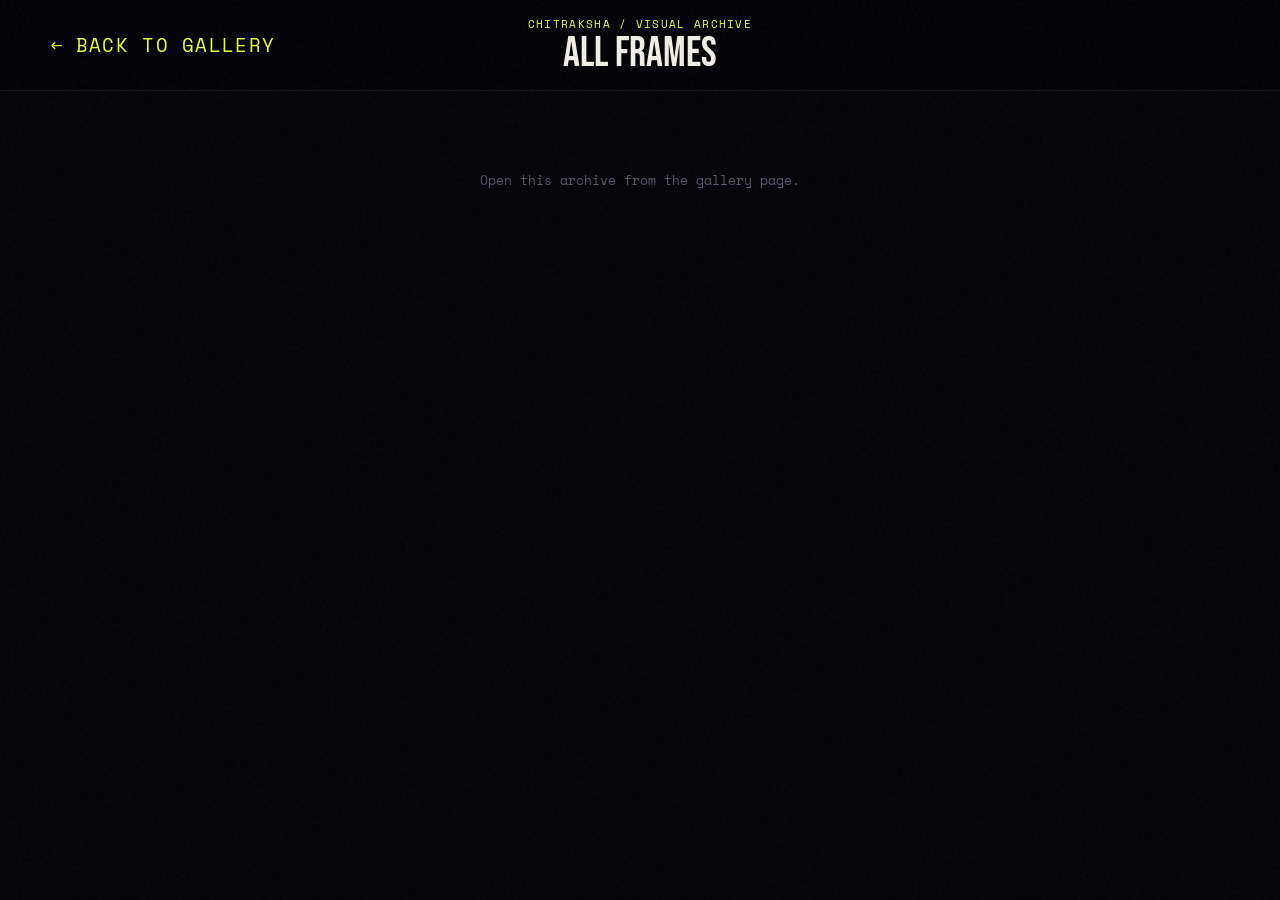
<file: gallery.html>
<!DOCTYPE html>
<html lang="en">

<head>
    <meta charset="UTF-8">
    <meta name="viewport" content="width=device-width, initial-scale=1.0">
    <meta name="theme-color" content="#040408">
    <title>Photo Archive — Chitraksha</title>
    <link
        href="https://fonts.googleapis.com/css2?family=Bebas+Neue&family=Syne:wght@400;600;700;800&family=Space+Mono:wght@400;700&display=swap"
        rel="stylesheet">
    <link rel="stylesheet" href="style.css">
</head>

<body class="all-photos-page">
    <header class="all-photos-header">
        <a class="all-photos-back" href="index.html#gallery">
            <span aria-hidden="true">←</span>
            <span>Back to gallery</span>
        </a>
        <div class="all-photos-heading">
            <div class="all-photos-eyebrow">Chitraksha / Visual Archive</div>
            <h1>ALL FRAMES</h1>
        </div>
        <div class="all-photos-count" id="allPhotosCount" aria-live="polite"></div>
    </header>
    <main class="all-photos-main">
        <div class="all-photos-grid" id="allPhotosGrid"></div>
    </main>
    <script src="gallery-page.js"></script>
</body>

</html>
</file>
<file: style.css>
/* =============================================
   CHITRAKSHA — College Media Club
   style.css
   ============================================= */

/* ── CSS Variables ── */
:root {
    --bg: #040408;
    --surface: #0d0d14;
    --surface2: #12121c;
    --accent: #e8ff47;
    --accent2: #ff3c6e;
    --accent3: #00d4ff;
    --text: #f0eee6;
    --muted: #5a5870;
    --border: rgba(255, 255, 255, 0.06);
}

/* ── Reset ── */
*,
*::before,
*::after {
    margin: 0;
    padding: 0;
    box-sizing: border-box;
}

html {
    scroll-behavior: smooth;
}

body {
    background: var(--bg);
    color: var(--text);
    font-family: 'Syne', sans-serif;
    overflow-x: hidden;
    cursor: none;
}

/* ─────────────────────────────────────────────
   PRELOADER
───────────────────────────────────────────── */
#preloader {
    position: fixed;
    top: 0;
    left: 0;
    width: 100%;
    height: 100%;
    background: var(--bg);
    z-index: 10000;
    display: flex;
    justify-content: center;
    align-items: center;
    transition: opacity 0.8s cubic-bezier(0.77, 0, 0.175, 1), visibility 0.8s;
}

#preloader.loaded {
    opacity: 0;
    visibility: hidden;
    pointer-events: none;
}

.preloader-inner {
    display: flex;
    flex-direction: column;
    align-items: center;
    gap: 0;
    position: relative;
    top: 10px;
}

.logo-container {
    position: relative;
    width: 120px;
    height: 120px;
    display: flex;
    justify-content: center;
    align-items: center;
}

.preloader-logo {
    width: 100%;
    height: 100%;
    object-fit: contain;
    position: absolute;
    filter: drop-shadow(0 0 15px rgba(232, 255, 71, 0.5));
}

.glitch-copy {
    opacity: 0.5;
    mix-blend-mode: screen;
}

.glitch-copy-1 {
    transform: translateX(-3px);
    filter: drop-shadow(0 0 10px rgba(255, 60, 110, 0.8));
    animation: glitch-anim-1 2.5s infinite linear alternate-reverse;
}

.glitch-copy-2 {
    transform: translateX(3px);
    filter: drop-shadow(0 0 10px rgba(0, 212, 255, 0.8));
    animation: glitch-anim-2 3s infinite linear alternate-reverse;
}

@keyframes glitch-anim-1 {
    0% {
        clip-path: inset(20% 0 80% 0);
        transform: translate(-3px, 2px);
    }

    10% {
        clip-path: inset(50% 0 10% 0);
        transform: translate(2px, -1px);
    }

    20% {
        clip-path: inset(10% 0 60% 0);
        transform: translate(-2px, 3px);
    }

    30% {
        clip-path: inset(80% 0 5% 0);
        transform: translate(3px, -2px);
    }

    40% {
        clip-path: inset(30% 0 40% 0);
        transform: translate(-1px, 1px);
    }

    50% {
        clip-path: inset(70% 0 20% 0);
        transform: translate(2px, 2px);
    }

    60% {
        clip-path: inset(5% 0 80% 0);
        transform: translate(-3px, -1px);
    }

    70% {
        clip-path: inset(40% 0 30% 0);
        transform: translate(1px, -3px);
    }

    80% {
        clip-path: inset(90% 0 5% 0);
        transform: translate(-2px, 2px);
    }

    90% {
        clip-path: inset(15% 0 70% 0);
        transform: translate(3px, 1px);
    }

    100% {
        clip-path: inset(60% 0 10% 0);
        transform: translate(-1px, -2px);
    }
}

@keyframes glitch-anim-2 {
    0% {
        clip-path: inset(10% 0 60% 0);
        transform: translate(2px, -3px);
    }

    10% {
        clip-path: inset(80% 0 5% 0);
        transform: translate(-2px, 1px);
    }

    20% {
        clip-path: inset(30% 0 40% 0);
        transform: translate(1px, -2px);
    }

    30% {
        clip-path: inset(70% 0 20% 0);
        transform: translate(-3px, 3px);
    }

    40% {
        clip-path: inset(5% 0 80% 0);
        transform: translate(2px, 1px);
    }

    50% {
        clip-path: inset(40% 0 30% 0);
        transform: translate(-1px, -2px);
    }

    60% {
        clip-path: inset(90% 0 5% 0);
        transform: translate(3px, 2px);
    }

    70% {
        clip-path: inset(15% 0 70% 0);
        transform: translate(-2px, -1px);
    }

    80% {
        clip-path: inset(60% 0 10% 0);
        transform: translate(1px, 3px);
    }

    90% {
        clip-path: inset(20% 0 80% 0);
        transform: translate(-3px, -2px);
    }

    100% {
        clip-path: inset(50% 0 10% 0);
        transform: translate(2px, 1px);
    }
}

.loader-circ {
    position: absolute;
    width: 200px;
    height: 200px;
    top: 32%;
    left: 50%;
    transform: translate(-50%, -50%);
    pointer-events: none;
}

.loader-circle {
    fill: none;
    stroke-width: 1.5;
    stroke-linecap: square;
}

.loader-circle-bg {
    stroke: rgba(255, 255, 255, 0.05);
}

.loader-circle-fg {
    stroke: var(--accent);
    stroke-dasharray: 283;
    stroke-dashoffset: 283;
    transition: stroke-dashoffset 0.1s linear;
    transform-origin: 50% 50%;
}

.loading-text {
    display: flex;
    flex-direction: column;
    align-items: center;
    gap: 0.5rem;
    font-family: 'Space Mono', monospace;
    font-size: 0.80rem;
    letter-spacing: 0.5em;
    color: var(--accent);
    text-transform: uppercase;
    margin-top: 4rem;
}

.glitch-text {
    position: relative;
    display: inline-block;
}

.glitch-text::before,
.glitch-text::after {
    content: attr(data-text);
    position: absolute;
    top: 0;
    left: 0;
    width: 100%;
    height: 100%;
    background: var(--bg);
    overflow: hidden;
}

.glitch-text::before {
    left: 2px;
    text-shadow: -1px 0 var(--accent2);
    clip-path: inset(45% 0 20% 0);
    animation: noise-anim 2s infinite linear alternate-reverse;
}

.glitch-text::after {
    left: -2px;
    text-shadow: -1px 0 var(--accent3);
    clip-path: inset(65% 0 10% 0);
    animation: noise-anim-2 3s infinite linear alternate-reverse;
}

@keyframes noise-anim {
    0% {
        clip-path: inset(10% 0 81% 0);
    }

    20% {
        clip-path: inset(90% 0 2% 0);
    }

    40% {
        clip-path: inset(45% 0 35% 0);
    }

    60% {
        clip-path: inset(60% 0 15% 0);
    }

    80% {
        clip-path: inset(20% 0 70% 0);
    }

    100% {
        clip-path: inset(80% 0 5% 0);
    }
}

@keyframes noise-anim-2 {
    0% {
        clip-path: inset(50% 0 30% 0);
    }

    20% {
        clip-path: inset(15% 0 75% 0);
    }

    40% {
        clip-path: inset(80% 0 5% 0);
    }

    60% {
        clip-path: inset(30% 0 50% 0);
    }

    80% {
        clip-path: inset(5% 0 90% 0);
    }

    100% {
        clip-path: inset(65% 0 15% 0);
    }
}

.loading-progress {
    color: var(--text);
    font-size: 1.2rem;
    font-family: 'Bebas Neue', sans-serif;
    letter-spacing: 0.1em;
    position: relative;
    z-index: 2;
}

/* ─────────────────────────────────────────────
   CUSTOM CURSOR
───────────────────────────────────────────── */
#cursor-dot {
    position: fixed;
    top: 0;
    left: 0;
    z-index: 9999;
    width: 8px;
    height: 8px;
    border-radius: 50%;
    background: var(--accent);
    pointer-events: none;
    transform: translate(-50%, -50%);
    transition: transform 0.08s ease, background 0.2s;
    mix-blend-mode: difference;
}

#cursor-ring {
    position: fixed;
    top: 0;
    left: 0;
    z-index: 9998;
    width: 36px;
    height: 36px;
    border-radius: 50%;
    border: 1.5px solid var(--accent);
    pointer-events: none;
    transform: translate(-50%, -50%);
    transition: transform 0.18s ease, width 0.25s, height 0.25s, border-color 0.2s;
    mix-blend-mode: difference;
}

body:has(a:hover) #cursor-ring,
body:has(button:hover) #cursor-ring,
body:has(.card:hover) #cursor-ring {
    width: 64px;
    height: 64px;
    border-color: var(--accent2);
}

/* ─────────────────────────────────────────────
   NOISE OVERLAY
───────────────────────────────────────────── */
body::before {
    content: '';
    position: fixed;
    inset: 0;
    z-index: 9990;
    background-image: url("data:image/svg+xml,%3Csvg viewBox='0 0 256 256' xmlns='http://www.w3.org/2000/svg'%3E%3Cfilter id='noise'%3E%3CfeTurbulence type='fractalNoise' baseFrequency='0.9' numOctaves='4' stitchTiles='stitch'/%3E%3C/filter%3E%3Crect width='100%25' height='100%25' filter='url(%23noise)' opacity='1'/%3E%3C/svg%3E");
    opacity: 0.03;
    pointer-events: none;
}

/* ─────────────────────────────────────────────
   PROGRESS BAR
───────────────────────────────────────────── */
.progress-bar {
    position: fixed;
    top: 0;
    left: 0;
    z-index: 9999;
    height: 2px;
    width: 100%;
    background: linear-gradient(90deg, var(--accent), var(--accent3));
    transform-origin: left;
    transform: scaleX(0);
    transition: transform 0.1s;
}

/* ─────────────────────────────────────────────
   NAVIGATION
───────────────────────────────────────────── */
nav {
    position: fixed;
    top: 0;
    left: 0;
    right: 0;
    z-index: 1000;
    display: flex;
    align-items: center;
    justify-content: space-between;
    padding: 1.4rem 3rem;
    backdrop-filter: blur(20px);
    border-bottom: 1px solid var(--border);
    background: rgba(4, 4, 8, 0.7);
}

.nav-brand {
    display: flex;
    align-items: center;
    gap: 1rem;
    text-decoration: none;
}

.nav-logo {
    font-family: 'Bebas Neue', sans-serif;
    font-size: 2rem;
    letter-spacing: 0.12em;
    background: linear-gradient(90deg, var(--accent), var(--accent3));
    -webkit-background-clip: text;
    background-clip: text;
    -webkit-text-fill-color: transparent;
    text-decoration: none;
}

.nav-links {
    display: flex;
    gap: 2.2rem;
    list-style: none;
}

.nav-links a {
    font-family: 'Space Mono', monospace;
    font-size: 0.72rem;
    letter-spacing: 0.15em;
    text-transform: uppercase;
    color: var(--muted);
    text-decoration: none;
    transition: color 0.2s;
    position: relative;
}

.nav-links a::after {
    content: '';
    position: absolute;
    bottom: -4px;
    left: 0;
    right: 0;
    height: 1px;
    background: var(--accent);
    transform: scaleX(0);
    transition: transform 0.25s;
}

.nav-links a:hover {
    color: var(--text);
}

.nav-links a:hover::after {
    transform: scaleX(1);
}

/* ─────────────────────────────────────────────
   HERO SECTION
───────────────────────────────────────────── */
#hero {
    position: relative;
    min-height: 100vh;
    display: flex;
    flex-direction: column;
    justify-content: center;
    padding: 8rem 3rem 4rem;
    overflow: hidden;
}

.hero-grid-bg {
    position: absolute;
    width: 200vw;
    height: 200vh;
    top: -50vh;
    left: -50vw;
    z-index: 0;
    pointer-events: none;
    background-image:
        linear-gradient(rgba(232, 255, 71, 0.08) 1px, transparent 1px),
        linear-gradient(90deg, rgba(232, 255, 71, 0.08) 1px, transparent 1px);
    background-size: 80px 80px;
    transform: perspective(1000px) rotateX(60deg) translateY(0);
    animation: grid-move 5s linear infinite;
    mask-image: radial-gradient(circle at center, black 10%, transparent 60%);
    -webkit-mask-image: radial-gradient(circle at center, black 10%, transparent 60%);
}

@keyframes grid-move {
    0% {
        transform: perspective(1000px) rotateX(60deg) translateY(0);
    }

    100% {
        transform: perspective(1000px) rotateX(60deg) translateY(80px);
    }
}

.hero-vignette {
    position: absolute;
    inset: 0;
    z-index: 0;
    pointer-events: none;
    background: radial-gradient(circle at center, transparent 30%, #040408 95%);
}

.hero-glow {
    position: absolute;
    top: -10%;
    left: 5%;
    z-index: 0;
    width: 800px;
    height: 800px;
    border-radius: 50%;
    background: radial-gradient(circle, rgba(255, 60, 110, 0.15) 0%, transparent 60%);
    filter: blur(80px);
    pointer-events: none;
    animation: drift 15s ease-in-out infinite alternate;
}

.hero-glow2 {
    position: absolute;
    bottom: -15%;
    right: 0%;
    z-index: 0;
    width: 900px;
    height: 900px;
    border-radius: 50%;
    background: radial-gradient(circle, rgba(0, 212, 255, 0.12) 0%, transparent 60%);
    filter: blur(100px);
    pointer-events: none;
    animation: drift-2 18s ease-in-out infinite alternate-reverse;
}

.hero-glow::after {
    content: '';
    position: absolute;
    top: 50%;
    left: 50%;
    width: 600px;
    height: 600px;
    border-radius: 50%;
    background: radial-gradient(circle, rgba(232, 255, 71, 0.1) 0%, transparent 60%);
    filter: blur(60px);
    transform: translate(-50%, -50%);
    animation: pulse 8s ease-in-out infinite;
}

@keyframes drift {
    0% {
        transform: translate(0, 0) scale(1);
    }

    100% {
        transform: translate(15vw, 10vh) scale(1.1);
    }
}

@keyframes drift-2 {
    0% {
        transform: translate(0, 0) scale(1);
    }

    100% {
        transform: translate(-10vw, -15vh) scale(1.2);
    }
}

@keyframes pulse {

    0%,
    100% {
        opacity: 0.6;
        transform: translate(-50%, -50%) scale(1);
    }

    50% {
        opacity: 1;
        transform: translate(-50%, -50%) scale(1.2);
    }
}

.hero-eyebrow {
    font-family: 'Space Mono', monospace;
    font-size: 0.72rem;
    letter-spacing: 0.3em;
    text-transform: uppercase;
    color: var(--accent);
    margin-bottom: 1.5rem;
    position: relative;
    z-index: 1;
    display: flex;
    align-items: center;
    gap: 1rem;
}

.hero-eyebrow::before {
    content: '';
    display: inline-block;
    width: 40px;
    height: 1px;
    background: var(--accent);
}

.hero-title {
    font-family: 'Bebas Neue', sans-serif;
    font-size: clamp(5rem, 14vw, 13rem);
    line-height: 0.88;
    letter-spacing: 0.03em;
    position: relative;
    z-index: 1;
}

.hero-title .line1 {
    display: block;
}

.hero-title .line2 {
    display: block;
    -webkit-text-stroke: 1.5px var(--text);
    color: transparent;
    -webkit-background-clip: text;
    background-clip: text;
    -webkit-text-fill-color: transparent;
}

.hero-title .accent-word {
    background: linear-gradient(135deg, var(--accent), var(--accent3));
    -webkit-background-clip: text;
    background-clip: text;
    -webkit-text-fill-color: transparent;
    position: relative;
    display: inline-block;
}

/* ─────────────────────────────────────────────
   HERO GLITCH EFFECT
───────────────────────────────────────────── */
.glitch-hero {
    position: relative;
    display: inline-block;
}

.glitch-hero::before,
.glitch-hero::after {
    content: attr(data-text);
    position: absolute;
    top: 0;
    left: 0;
    width: 100%;
    height: 100%;
    opacity: 0.8;
    pointer-events: none;
}

.glitch-hero::before {
    left: 4px;
    text-shadow: -2px 0 var(--accent2);
    clip-path: inset(45% 0 20% 0);
    animation: hero-noisy 3s infinite linear alternate-reverse;
}

.glitch-hero::after {
    left: -4px;
    text-shadow: 2px 0 var(--accent3);
    clip-path: inset(65% 0 10% 0);
    animation: hero-noisy-2 2.5s infinite linear alternate-reverse;
}

/* Fix for .line2 (stroked text) */
.line2.glitch-hero::before,
.line2.glitch-hero::after {
    -webkit-text-stroke: 1.5px var(--accent2);
    -webkit-text-fill-color: transparent;
    text-shadow: none;
}

.line2.glitch-hero::after {
    -webkit-text-stroke: 1.5px var(--accent3);
}

/* Fix for .accent-word (gradient text) */
.accent-word.glitch-hero::before {
    background: none;
    -webkit-text-fill-color: var(--accent2);
    text-shadow: -4px 0 var(--accent);
    mix-blend-mode: color-dodge;
    left: -2px;
    animation: frame-glitch 2.5s infinite linear alternate-reverse;
}

.accent-word.glitch-hero::after {
    background: none;
    -webkit-text-fill-color: var(--accent3);
    text-shadow: 4px 0 var(--accent2);
    mix-blend-mode: color-dodge;
    left: 2px;
    animation: frame-glitch-2 3s infinite linear alternate-reverse;
}

@keyframes hero-noisy {
    0% {
        clip-path: inset(10% 0 81% 0);
        transform: translate(-2px, 1px);
    }

    20% {
        clip-path: inset(90% 0 2% 0);
        transform: translate(2px, -1px);
    }

    40% {
        clip-path: inset(45% 0 35% 0);
        transform: translate(-2px, 2px);
    }

    60% {
        clip-path: inset(60% 0 15% 0);
        transform: translate(2px, -2px);
    }

    80% {
        clip-path: inset(20% 0 70% 0);
        transform: translate(-1px, 1px);
    }

    100% {
        clip-path: inset(80% 0 5% 0);
        transform: translate(1px, -1px);
    }
}

@keyframes hero-noisy-2 {
    0% {
        clip-path: inset(50% 0 30% 0);
        transform: translate(2px, -1px);
    }

    20% {
        clip-path: inset(15% 0 75% 0);
        transform: translate(-2px, 2px);
    }

    40% {
        clip-path: inset(80% 0 5% 0);
        transform: translate(1px, -2px);
    }

    60% {
        clip-path: inset(30% 0 50% 0);
        transform: translate(-1px, 1px);
    }

    80% {
        clip-path: inset(5% 0 90% 0);
        transform: translate(2px, 1px);
    }

    100% {
        clip-path: inset(65% 0 15% 0);
        transform: translate(-2px, -2px);
    }
}

@keyframes frame-glitch {
    0% {
        clip-path: inset(20% 0 80% 0);
        transform: translate(-4px, 1px) skewX(10deg);
    }

    10% {
        clip-path: inset(50% 0 10% 0);
        transform: translate(4px, -1px) skewX(-10deg);
    }

    20% {
        clip-path: inset(10% 0 60% 0);
        transform: translate(-2px, 3px);
    }

    30% {
        clip-path: inset(80% 0 5% 0);
        transform: translate(3px, -2px);
    }

    40% {
        clip-path: inset(30% 0 40% 0);
        transform: translate(-2px, 1px) skewX(20deg);
    }

    50% {
        clip-path: inset(70% 0 20% 0);
        transform: translate(2px, 2px);
    }

    60% {
        clip-path: inset(5% 0 80% 0);
        transform: translate(-3px, -1px);
    }

    70% {
        clip-path: inset(40% 0 30% 0);
        transform: translate(1px, -3px) skewX(-20deg);
    }

    80% {
        clip-path: inset(90% 0 5% 0);
        transform: translate(-2px, 2px);
    }

    90% {
        clip-path: inset(15% 0 70% 0);
        transform: translate(3px, 1px);
    }

    100% {
        clip-path: inset(60% 0 10% 0);
        transform: translate(-1px, -2px);
    }
}

@keyframes frame-glitch-2 {
    0% {
        clip-path: inset(10% 0 60% 0);
        transform: translate(2px, -3px);
    }

    10% {
        clip-path: inset(80% 0 5% 0);
        transform: translate(-2px, 1px) skewX(15deg);
    }

    20% {
        clip-path: inset(30% 0 40% 0);
        transform: translate(1px, -2px);
    }

    30% {
        clip-path: inset(70% 0 20% 0);
        transform: translate(-3px, 3px);
    }

    40% {
        clip-path: inset(5% 0 80% 0);
        transform: translate(2px, 1px) skewX(-15deg);
    }

    50% {
        clip-path: inset(40% 0 30% 0);
        transform: translate(-1px, -2px);
    }

    60% {
        clip-path: inset(90% 0 5% 0);
        transform: translate(3px, 2px);
    }

    70% {
        clip-path: inset(15% 0 70% 0);
        transform: translate(-2px, -1px);
    }

    80% {
        clip-path: inset(60% 0 10% 0);
        transform: translate(1px, 3px) skewX(10deg);
    }

    90% {
        clip-path: inset(20% 0 80% 0);
        transform: translate(-3px, -2px);
    }

    100% {
        clip-path: inset(50% 0 10% 0);
        transform: translate(2px, 1px);
    }
}

.hero-sub {
    margin-top: 2.5rem;
    max-width: 480px;
    font-size: 1.05rem;
    line-height: 1.7;
    color: var(--muted);
    position: relative;
    z-index: 1;
}

.hero-ctas {
    margin-top: 3rem;
    display: flex;
    gap: 1.2rem;
    flex-wrap: wrap;
    position: relative;
    z-index: 1;
}

.hero-scroll-hint {
    position: absolute;
    bottom: 2.5rem;
    left: 50%;
    transform: translateX(-50%);
    display: flex;
    flex-direction: column;
    align-items: center;
    gap: 0.5rem;
    font-family: 'Space Mono', monospace;
    font-size: 0.6rem;
    letter-spacing: 0.2em;
    text-transform: uppercase;
    color: var(--muted);
    z-index: 1;
}

.scroll-line {
    width: 1px;
    height: 50px;
    background: linear-gradient(to bottom, var(--accent), transparent);
    animation: scrollDown 2s ease-in-out infinite;
}

@keyframes scrollDown {
    0% {
        transform: scaleY(0);
        transform-origin: top;
    }

    50% {
        transform: scaleY(1);
        transform-origin: top;
    }

    51% {
        transform-origin: bottom;
    }

    100% {
        transform: scaleY(0);
        transform-origin: bottom;
    }
}

/* ─────────────────────────────────────────────
   BUTTONS
───────────────────────────────────────────── */
.btn-primary {
    padding: 1rem 2.4rem;
    background: var(--accent);
    color: #040408;
    font-family: 'Space Mono', monospace;
    font-size: 0.78rem;
    letter-spacing: 0.12em;
    text-transform: uppercase;
    border: none;
    cursor: none;
    text-decoration: none;
    font-weight: 700;
    transition: transform 0.2s, box-shadow 0.2s;
    clip-path: polygon(0 0, calc(100% - 12px) 0, 100% 12px, 100% 100%, 12px 100%, 0 calc(100% - 12px));
    display: inline-block;
}

.btn-primary:hover {
    transform: translateY(-3px);
    box-shadow: 0 16px 40px rgba(232, 255, 71, 0.3);
}

.btn-ghost {
    padding: 1rem 2.4rem;
    background: transparent;
    color: var(--text);
    font-family: 'Space Mono', monospace;
    font-size: 0.78rem;
    letter-spacing: 0.12em;
    text-transform: uppercase;
    border: 1px solid var(--border);
    cursor: none;
    text-decoration: none;
    transition: border-color 0.2s, color 0.2s;
    display: inline-block;
}

.btn-ghost:hover {
    border-color: var(--accent);
    color: var(--accent);
}

/* ─────────────────────────────────────────────
   MARQUEE TICKER
───────────────────────────────────────────── */
.marquee-wrap {
    border-top: 1px solid var(--border);
    border-bottom: 1px solid var(--border);
    background: var(--surface);
    padding: 1.1rem 0;
    overflow: hidden;
    position: relative;
    z-index: 2;
}

.marquee-track {
    display: flex;
    gap: 0;
    width: max-content;
    animation: marquee 22s linear infinite;
}

@keyframes marquee {
    from {
        transform: translateX(0);
    }

    to {
        transform: translateX(-50%);
    }
}

.marquee-item {
    font-family: 'Bebas Neue', sans-serif;
    font-size: 1.1rem;
    letter-spacing: 0.2em;
    text-transform: uppercase;
    padding: 0 3rem;
    color: var(--muted);
    white-space: nowrap;
    display: flex;
    align-items: center;
    gap: 3rem;
}

.marquee-item .dot {
    color: var(--accent);
    font-size: 1.4rem;
}

/* ─────────────────────────────────────────────
   SHARED SECTION STYLES
───────────────────────────────────────────── */
section {
    padding: 8rem 3rem;
}

.section-label {
    font-family: 'Space Mono', monospace;
    font-size: 0.68rem;
    letter-spacing: 0.3em;
    text-transform: uppercase;
    color: var(--accent);
    margin-bottom: 1rem;
    display: flex;
    align-items: center;
    gap: 0.8rem;
}

.section-label::before {
    content: '//';
    color: var(--muted);
}

.section-title {
    font-family: 'Bebas Neue', sans-serif;
    font-size: clamp(2.8rem, 6vw, 5.5rem);
    line-height: 0.92;
    letter-spacing: 0.02em;
}

/* ─────────────────────────────────────────────
   PARALLAX FLOATING TEXT
───────────────────────────────────────────── */
.parallax-float {
    position: absolute;
    pointer-events: none;
    font-family: 'Bebas Neue', sans-serif;
    color: rgba(255, 255, 255, 0.02);
    font-size: 14rem;
    letter-spacing: 0.05em;
    user-select: none;
    z-index: 0;
    will-change: transform;
}

/* ─────────────────────────────────────────────
   ABOUT SECTION
───────────────────────────────────────────── */
#about {
    position: relative;
    overflow: hidden;
}

.about-grid {
    display: grid;
    grid-template-columns: 1fr 1fr;
    gap: 6rem;
    align-items: center;
}

.about-visual {
    position: relative;
    height: 520px;
}

.about-frame {
    position: absolute;
    inset: 0;
    border: 1px solid var(--border);
    background: var(--surface2);
    overflow: hidden;
}

.about-frame-inner {
    position: absolute;
    inset: 0;
    z-index: 10;
    width: 100%;
    height: 100%;
    background:
        linear-gradient(135deg, rgba(232, 255, 71, 0.03) 0%, transparent 60%),
        linear-gradient(225deg, rgba(0, 212, 255, 0.04) 0%, transparent 60%);
    display: flex;
    align-items: flex-start;
    justify-content: center;
    font-family: 'Bebas Neue', sans-serif;
    font-size: 7rem;
    color: rgba(0, 0, 0, 0.789);
    -webkit-text-stroke: 2px rgba(255, 255, 255, 0.848);
    /* Text boundary stroke */
    /* Increased opacity to make it more visible above the image */
    letter-spacing: 0.1em;
    pointer-events: none;
    /* Let clicks pass through if needed */
}

.about-accent-box {
    position: absolute;
    bottom: -20px;
    right: -20px;
    width: 120px;
    height: 120px;
    background: var(--accent);
    display: flex;
    align-items: center;
    justify-content: center;
    font-family: 'Bebas Neue', sans-serif;
    font-size: 2.4rem;
    color: #040408;
    line-height: 1;
    text-align: center;
}

.about-corner {
    position: absolute;
    top: -12px;
    left: -12px;
    width: 50px;
    height: 50px;
    border-top: 2px solid var(--accent);
    border-left: 2px solid var(--accent);
}

.about-stats {
    display: grid;
    grid-template-columns: 1fr 1fr;
    gap: 1.5rem;
    margin-top: 3rem;
}

.stat-box {
    padding: 1.4rem;
    border: 1px solid var(--border);
    background: var(--surface);
    position: relative;
    overflow: hidden;
}

.stat-box::before {
    content: '';
    position: absolute;
    top: 0;
    left: 0;
    right: 0;
    height: 2px;
    background: linear-gradient(90deg, var(--accent), var(--accent3));
}

.stat-num {
    font-family: 'Bebas Neue', sans-serif;
    font-size: 2.8rem;
    color: var(--accent);
    line-height: 1;
}

.stat-label {
    font-size: 0.78rem;
    color: var(--muted);
    margin-top: 0.3rem;
    letter-spacing: 0.05em;
}

/* ─────────────────────────────────────────────
   GALLERY SECTION
───────────────────────────────────────────── */
#gallery {
    background: var(--surface);
    position: relative;
}

.gallery-header {
    display: flex;
    justify-content: space-between;
    align-items: flex-end;
    margin-bottom: 4rem;
}

.gallery-rail {
    overflow: hidden;
    margin: 0 0 3rem;
    border-block: 1px solid rgba(232, 255, 71, 0.16);
    background: linear-gradient(90deg, rgba(232, 255, 71, 0.035), transparent 22%, transparent 78%, rgba(0, 212, 255, 0.035));
    mask-image: linear-gradient(90deg, transparent, #000 5%, #000 95%, transparent);
}

.gallery-rail[hidden] {
    display: none;
}

.gallery-rail-track {
    display: flex;
    width: max-content;
    animation: galleryRailScroll 44s linear infinite;
    will-change: transform;
}

.gallery-rail:hover .gallery-rail-track,
.gallery-rail:focus-within .gallery-rail-track {
    animation-play-state: paused;
}

.gallery-rail-set {
    display: flex;
    flex: none;
    gap: 14px;
    padding: 16px 14px 16px 0;
}

.gallery-rail-item {
    position: relative;
    display: block;
    flex: none;
    width: 232px;
    aspect-ratio: 4 / 5;
    overflow: hidden;
    padding: 0;
    border: 1px solid rgba(255, 255, 255, 0.12);
    background: var(--surface2);
    color: var(--text);
    text-align: left;
    cursor: pointer;
    scroll-snap-align: start;
    transition: border-color 0.25s, transform 0.35s cubic-bezier(0.2, 0.8, 0.2, 1);
}

.gallery-rail-item:nth-child(3n + 2) {
    transform: translateY(8px) rotate(1.2deg);
}

.gallery-rail-item:nth-child(3n) {
    transform: translateY(-5px) rotate(-1deg);
}

.gallery-rail-item:hover,
.gallery-rail-item:focus-visible {
    z-index: 1;
    border-color: var(--accent);
    transform: translateY(-5px) rotate(0) scale(1.025);
    outline: none;
}

.gallery-rail-item img {
    display: block;
    width: 100%;
    height: 100%;
    object-fit: cover;
    filter: saturate(0.78) brightness(0.8);
    transition: filter 0.35s, transform 0.7s cubic-bezier(0.2, 0.8, 0.2, 1);
}

.gallery-rail-item:hover img,
.gallery-rail-item:focus-visible img {
    filter: saturate(1) brightness(1);
    transform: scale(1.08);
}

.gallery-rail-item-unavailable::before {
    position: absolute;
    inset: 0;
    z-index: 1;
    display: grid;
    place-items: center;
    background: linear-gradient(145deg, var(--surface2), var(--bg));
    color: var(--muted);
    content: 'ENABLE LINK ACCESS';
    font: 0.58rem 'Space Mono', monospace;
    letter-spacing: 0.1em;
}

.gallery-rail-item span {
    position: absolute;
    inset: auto 0 0;
    padding: 2.5rem 1rem 0.9rem;
    background: linear-gradient(transparent, rgba(4, 4, 8, 0.9));
    color: var(--accent);
    font: 0.62rem 'Space Mono', monospace;
    letter-spacing: 0.12em;
    text-transform: uppercase;
}

@keyframes galleryRailScroll {
    to { transform: translateX(-50%); }
}

@media (hover: none), (pointer: coarse) {
    .gallery-rail {
        overflow-x: auto;
        scrollbar-width: none;
        scroll-snap-type: x mandatory;
    }

    .gallery-rail::-webkit-scrollbar {
        display: none;
    }
}

@media (prefers-reduced-motion: reduce) {
    .gallery-rail-track {
        animation: none;
        will-change: auto;
    }

    .gallery-rail-item,
    .gallery-rail-item img {
        transition: none;
    }
}

.all-photos-page {
    min-height: 100vh;
    background: var(--bg);
    cursor: auto;
}

.all-photos-header {
    position: sticky;
    top: 0;
    z-index: 5;
    display: grid;
    grid-template-columns: 1fr 2fr 1fr;
    align-items: center;
    gap: 1rem;
    padding: 1rem 4vw;
    border-bottom: 1px solid var(--border);
    background: rgba(4, 4, 8, 0.94);
    backdrop-filter: blur(14px);
}

.all-photos-back,
.all-photos-count,
.all-photos-eyebrow {
    font-family: 'Space Mono', monospace;
    font-size: 0.68rem;
    letter-spacing: 0.12em;
    text-transform: uppercase;
}

.all-photos-back {
    display: inline-flex;
    align-items: center;
    gap: 0.7rem;
    width: fit-content;
    color: var(--text);
    text-decoration: none;
}

.all-photos-back:hover {
    color: var(--accent);
}

.all-photos-back span {
    color: var(--accent);
    font-size: 1.2rem;
}

.all-photos-heading {
    text-align: center;
}

.all-photos-eyebrow {
    color: var(--accent);
}

.all-photos-heading h1 {
    margin-top: 0.15rem;
    font: 2.6rem/0.95 'Bebas Neue', sans-serif;
    color: var(--text);
}

.all-photos-count {
    justify-self: end;
    color: var(--muted);
}

.all-photos-main {
    width: min(100%, 1560px);
    margin: 0 auto;
    padding: 2rem 4vw 4rem;
}

.all-photos-grid {
    display: grid;
    grid-template-columns: repeat(auto-fill, minmax(210px, 1fr));
    gap: 1rem;
}

.all-photo-card {
    position: relative;
    aspect-ratio: 4 / 5;
    overflow: hidden;
    padding: 0;
    border: 1px solid var(--border);
    background: var(--surface2);
    color: var(--text);
    text-align: left;
    cursor: pointer;
}

.all-photo-card img {
    display: block;
    width: 100%;
    height: 100%;
    object-fit: cover;
    filter: saturate(0.82) brightness(0.82);
    transition: transform 0.6s cubic-bezier(0.2, 0.8, 0.2, 1), filter 0.35s;
}

.all-photo-card:hover img,
.all-photo-card:focus-visible img {
    transform: scale(1.06);
    filter: saturate(1) brightness(1);
}

.all-photo-card:focus-visible {
    outline: 1px solid var(--accent);
    outline-offset: 3px;
}

.all-photo-caption {
    position: absolute;
    inset: auto 0 0;
    display: flex;
    flex-direction: column;
    gap: 0.3rem;
    padding: 2.4rem 0.9rem 0.8rem;
    background: linear-gradient(transparent, rgba(4, 4, 8, 0.9));
}

.all-photo-caption span:first-child {
    color: var(--accent);
    font: 0.62rem 'Space Mono', monospace;
    letter-spacing: 0.12em;
}

.all-photo-caption span:last-child {
    color: var(--text);
    font: 0.72rem 'Space Mono', monospace;
    opacity: 0.75;
}

.all-photo-unavailable {
    display: grid;
    place-items: center;
    height: 100%;
    padding: 1rem;
    color: var(--accent);
    font: 0.7rem 'Space Mono', monospace;
    text-align: center;
    text-transform: uppercase;
}

.all-photos-empty {
    grid-column: 1 / -1;
    padding: 3rem 1rem;
    color: var(--muted);
    font: 0.8rem 'Space Mono', monospace;
    text-align: center;
}

@media (max-width: 640px) {
    .all-photos-header {
        grid-template-columns: 1fr auto;
        padding: 0.85rem 1rem;
    }

    .all-photos-heading {
        grid-column: 1 / -1;
        grid-row: 1;
    }

    .all-photos-heading h1 {
        font-size: 2.2rem;
    }

    .all-photos-back,
    .all-photos-count {
        grid-row: 2;
    }

    .all-photos-main {
        padding: 1rem;
    }

    .all-photos-grid {
        grid-template-columns: repeat(2, minmax(0, 1fr));
        gap: 0.65rem;
    }
}

.gallery-grid {
    display: grid;
    grid-template-columns: repeat(12, 1fr);
    grid-auto-rows: 60px;
    gap: 12px;
}

.gallery-item {
    position: relative;
    overflow: hidden;
    background: var(--surface2);
    border: 1px solid var(--border);
    cursor: none;
}

/* Mosaic layout spans */
.gallery-item:nth-child(1) {
    grid-column: span 5;
    grid-row: span 5;
}

.gallery-item:nth-child(2) {
    grid-column: span 4;
    grid-row: span 3;
}

.gallery-item:nth-child(3) {
    grid-column: span 3;
    grid-row: span 3;
}

.gallery-item:nth-child(4) {
    grid-column: span 4;
    grid-row: span 4;
}

.gallery-item:nth-child(5) {
    grid-column: span 3;
    grid-row: span 2;
}

.gallery-item:nth-child(6) {
    grid-column: span 5;
    grid-row: span 4;
}

.gallery-item:nth-child(7) {
    grid-column: span 4;
    grid-row: span 3;
}

.gallery-item:nth-child(8) {
    grid-column: span 5;
    grid-row: span 3;
}

.gallery-item:nth-child(9) {
    grid-column: span 3;
    grid-row: span 4;
}

.gallery-item img {
    width: 100%;
    height: 100%;
    object-fit: cover;
    transition: transform 0.6s ease, filter 0.4s;
    filter: grayscale(20%) brightness(0.85);
}

.gallery-item:hover img {
    transform: scale(1.08);
    filter: grayscale(0%) brightness(1);
}

.gallery-item-overlay {
    position: absolute;
    inset: 0;
    background: linear-gradient(to top, rgba(4, 4, 8, 0.9) 0%, transparent 60%);
    opacity: 0;
    transition: opacity 0.4s;
    display: flex;
    flex-direction: column;
    justify-content: flex-end;
    padding: 1.2rem;
}

.gallery-item:hover .gallery-item-overlay {
    opacity: 1;
}

.gallery-item-tag {
    font-family: 'Space Mono', monospace;
    font-size: 0.6rem;
    letter-spacing: 0.2em;
    text-transform: uppercase;
    color: var(--accent);
    margin-bottom: 0.3rem;
}

.gallery-item-title {
    font-size: 0.9rem;
    font-weight: 700;
}

.gallery-placeholder {
    width: 100%;
    height: 100%;
    display: flex;
    align-items: center;
    justify-content: center;
    font-size: 3rem;
    opacity: 0.12;
    background: linear-gradient(135deg, var(--surface2), var(--bg));
}

/* Upload Zone */
.upload-zone {
    border: 2px dashed var(--border);
    padding: 3rem;
    text-align: center;
    margin-top: 2rem;
    transition: border-color 0.2s, background 0.2s;
    cursor: none;
    position: relative;
    overflow: hidden;
}

.upload-zone:hover {
    border-color: var(--accent);
    background: rgba(232, 255, 71, 0.02);
}

.upload-zone label {
    display: block;
    cursor: none;
    font-family: 'Space Mono', monospace;
    font-size: 0.78rem;
    letter-spacing: 0.1em;
    color: var(--muted);
}

.upload-zone label span {
    color: var(--accent);
}

#fileInput {
    display: none;
}

/* ─────────────────────────────────────────────
   STORIES / REELS SECTION
───────────────────────────────────────────── */
#stories {
    position: relative;
}

.stories-intro {
    max-width: 600px;
    margin-bottom: 4rem;
}

.stories-intro p {
    color: var(--muted);
    line-height: 1.8;
    margin-top: 1.5rem;
}

.stories-grid {
    display: grid;
    grid-template-columns: repeat(3, 1fr);
    gap: 1.5rem;
}

.story-card {
    position: relative;
    aspect-ratio: 9 / 16;
    /* max-height: 480px; removed so reels form don't get vertically cut in half */
    background: var(--surface2);
    border: 1px solid var(--border);
    border-radius: 16px;
    /* modern rounded corners */
    overflow: hidden;
    cursor: auto;
    /* allow clicking inside the reel */
    display: flex;
    justify-content: center;
    align-items: center;
    transition: transform 0.4s cubic-bezier(0.23, 1, 0.32, 1), box-shadow 0.4s ease, border-color 0.4s ease;
    box-shadow: 0 10px 30px rgba(0, 0, 0, 0.4);
}

.story-card:hover {
    transform: translateY(-8px) scale(1.02);
    box-shadow: 0 20px 40px rgba(232, 255, 71, 0.15), 0 0 25px rgba(232, 255, 71, 0.2);
    border-color: rgba(232, 255, 71, 0.4);
    /* glowing border on hover */
}

.story-card-bg {
    position: absolute;
    inset: 0;
    display: flex;
    align-items: center;
    justify-content: center;
    font-size: 5rem;
    opacity: 0.15;
}

.story-card-content {
    position: absolute;
    inset: 0;
    background: linear-gradient(to top, rgba(4, 4, 8, 0.95) 40%, transparent 100%);
    display: flex;
    flex-direction: column;
    justify-content: flex-end;
    padding: 1.5rem;
}

.story-card-tag {
    font-family: 'Space Mono', monospace;
    font-size: 0.6rem;
    letter-spacing: 0.25em;
    text-transform: uppercase;
    color: var(--accent2);
    margin-bottom: 0.5rem;
}

.story-card-title {
    font-family: 'Bebas Neue', sans-serif;
    font-size: 1.6rem;
    line-height: 1.1;
    margin-bottom: 0.5rem;
}

.story-card-meta {
    font-family: 'Space Mono', monospace;
    font-size: 0.6rem;
    color: var(--muted);
}

.story-card-play {
    position: absolute;
    top: 50%;
    left: 50%;
    transform: translate(-50%, -50%);
    width: 52px;
    height: 52px;
    border-radius: 50%;
    background: rgba(232, 255, 71, 0.15);
    border: 1.5px solid var(--accent);
    display: flex;
    align-items: center;
    justify-content: center;
    font-size: 1.2rem;
    opacity: 0;
    transition: opacity 0.3s;
}

.story-card:hover .story-card-play {
    opacity: 1;
}

/* ─────────────────────────────────────────────
   TEAM SECTION
───────────────────────────────────────────── */
#team {
    background: var(--surface);
    position: relative;
    overflow: hidden;
}

.team-grid {
    display: grid;
    grid-template-columns: repeat(auto-fit, minmax(280px, 1fr));
    gap: 2rem;
    margin-top: 4rem;
}

.team-card {
    background: rgba(20, 20, 26, 0.4);
    border: 1px solid rgba(255, 255, 255, 0.05);
    border-radius: 20px;
    padding: 2.5rem 1.5rem;
    text-align: center;
    position: relative;
    overflow: hidden;
    transition: transform 0.4s cubic-bezier(0.23, 1, 0.32, 1), background 0.4s, border-color 0.4s, box-shadow 0.4s;
    cursor: auto;
    backdrop-filter: blur(12px);
    -webkit-backdrop-filter: blur(12px);
    transform-style: preserve-3d;
    will-change: transform;
}

.team-card-inner {
    position: relative;
    z-index: 2;
    transform: translateZ(30px);
}

.team-card-glow {
    position: absolute;
    width: 280px;
    height: 280px;
    background: radial-gradient(circle, rgba(232, 255, 71, 0.12) 0%, transparent 60%);
    border-radius: 50%;
    transform: translate(-50%, -50%);
    pointer-events: none;
    opacity: 0;
    transition: opacity 0.3s;
    z-index: 1;
}

.team-card:hover {
    border-color: rgba(232, 255, 71, 0.25);
    box-shadow: 0 15px 35px rgba(0, 0, 0, 0.4), 0 0 20px rgba(232, 255, 71, 0.05);
}

.team-avatar-wrap {
    position: relative;
    width: 90px;
    height: 90px;
    margin: 0 auto 1.5rem;
    display: flex;
    align-items: center;
    justify-content: center;
}

.team-avatar-ring {
    position: absolute;
    inset: -5px;
    border-radius: 50%;
    border: 1px dashed rgba(232, 255, 71, 0.3);
    animation: rotateRing 10s linear infinite;
    opacity: 0.5;
    transition: opacity 0.3s, border-color 0.3s;
}

.team-card:hover .team-avatar-ring {
    opacity: 1;
    border-color: rgba(232, 255, 71, 0.7);
    animation-duration: 5s;
}

@keyframes rotateRing {
    0% { transform: rotate(0deg); }
    100% { transform: rotate(360deg); }
}

.team-avatar {
    width: 100%;
    height: 100%;
    border-radius: 50%;
    background: linear-gradient(135deg, var(--surface2), #1a1a24);
    box-shadow: inset 0 0 0 2px rgba(232, 255, 71, 0.1);
    display: flex;
    align-items: center;
    justify-content: center;
    font-family: 'Bebas Neue', sans-serif;
    font-size: 2.2rem;
    color: var(--accent);
    position: relative;
    z-index: 1;
    transition: transform 0.5s cubic-bezier(0.23, 1, 0.32, 1), box-shadow 0.3s, color 0.3s, background 0.3s;
}

.team-card:hover .team-avatar {
    transform: scale(1.08) translateZ(15px);
    box-shadow: inset 0 0 0 2px var(--accent3);
    background: linear-gradient(135deg, var(--accent), var(--accent3));
    color: var(--bg);
}

.team-name {
    font-family: 'Syne', sans-serif;
    font-weight: 700;
    font-size: 1.25rem;
    margin-bottom: 0.3rem;
    color: var(--text);
    transition: color 0.3s;
}

.team-card:hover .team-name {
    color: var(--accent);
}

.team-role {
    font-family: 'Space Mono', monospace;
    font-size: 0.72rem;
    letter-spacing: 0.12em;
    color: var(--accent2);
    text-transform: uppercase;
    margin-bottom: 1rem;
    position: relative;
    display: inline-block;
}

.team-role::after {
    content: '';
    position: absolute;
    bottom: -4px;
    left: 50%;
    transform: translateX(-50%);
    width: 0;
    height: 1px;
    background: var(--accent2);
    transition: width 0.3s ease;
}

.team-card:hover .team-role::after {
    width: 100%;
}

.team-bio {
    font-size: 0.88rem;
    line-height: 1.6;
    color: var(--muted);
    opacity: 0;
    max-height: 0;
    margin: 0;
    overflow: hidden;
    transform: translateY(10px);
    transition: all 0.4s cubic-bezier(0.23, 1, 0.32, 1);
}

.team-card:hover .team-bio {
    opacity: 1;
    max-height: 80px;
    margin-bottom: 1.5rem;
    transform: translateY(0);
}

.team-socials {
    display: flex;
    justify-content: center;
    gap: 1rem;
    opacity: 0;
    transform: translateY(10px);
    transition: all 0.4s cubic-bezier(0.23, 1, 0.32, 1) 0.1s;
}

.team-card:hover .team-socials {
    opacity: 1;
    transform: translateY(0);
}

.team-socials a {
    color: var(--muted);
    text-decoration: none;
    transition: color 0.2s, transform 0.2s, border-color 0.2s, background 0.2s;
    display: flex;
    align-items: center;
    justify-content: center;
    width: 38px;
    height: 38px;
    border-radius: 50%;
    background: rgba(255,255,255,0.02);
    border: 1px solid rgba(255,255,255,0.05);
}

.team-socials a:hover {
    color: var(--bg);
    background: var(--accent);
    border-color: var(--accent);
    transform: translateY(-4px);
}

/* ─────────────────────────────────────────────
   CONTACT SECTION
───────────────────────────────────────────── */
#contact {
    position: relative;
    overflow: hidden;
    text-align: center;
}

.contact-glow {
    position: absolute;
    top: 50%;
    left: 50%;
    transform: translate(-50%, -50%);
    width: 700px;
    height: 400px;
    border-radius: 50%;
    background: radial-gradient(ellipse, rgba(232, 255, 71, 0.04) 0%, transparent 70%);
    pointer-events: none;
}

.contact-inner {
    position: relative;
    z-index: 1;
    max-width: 640px;
    margin: 0 auto;
}

.contact-big {
    font-family: 'Bebas Neue', sans-serif;
    font-size: clamp(3.5rem, 9vw, 8rem);
    line-height: 0.9;
    letter-spacing: 0.02em;
    margin: 1.5rem 0;
}

.contact-big .outline {
    -webkit-text-stroke: 1.5px rgba(255, 255, 255, 0.2);
    color: transparent;
}

.contact-socials {
    display: flex;
    justify-content: center;
    gap: 1.5rem;
    margin-top: 3rem;
}

.social-link {
    width: 48px;
    height: 48px;
    border: 1px solid var(--border);
    display: flex;
    align-items: center;
    justify-content: center;
    color: var(--muted);
    text-decoration: none;
    font-size: 1.1rem;
    transition: border-color 0.2s, color 0.2s, background 0.2s;
}

.social-link:hover {
    border-color: var(--accent);
    color: var(--accent);
    background: rgba(232, 255, 71, 0.05);
}

/* ─────────────────────────────────────────────
   FOOTER
───────────────────────────────────────────── */
footer {
    border-top: 1px solid var(--border);
    padding: 2rem 3rem;
    display: flex;
    align-items: center;
    justify-content: space-between;
    background: var(--bg);
}

.footer-brand {
    display: flex;
    align-items: center;
    gap: 1rem;
}

.footer-logo {
    font-family: 'Bebas Neue', sans-serif;
    font-size: 1.4rem;
    letter-spacing: 0.12em;
    background: linear-gradient(90deg, var(--accent), var(--accent3));
    -webkit-background-clip: text;
    background-clip: text;
    -webkit-text-fill-color: transparent;
}

footer p {
    font-family: 'Space Mono', monospace;
    font-size: 0.65rem;
    color: var(--muted);
    letter-spacing: 0.08em;
}

/* ─────────────────────────────────────────────
   SCROLL REVEAL ANIMATION
───────────────────────────────────────────── */
.reveal {
    opacity: 0;
    transform: translateY(40px);
    transition: opacity 0.8s cubic-bezier(0.23, 1, 0.32, 1),
        transform 0.8s cubic-bezier(0.23, 1, 0.32, 1);
}

.reveal.visible {
    opacity: 1;
    transform: translateY(0);
}

.reveal-delay-1 {
    transition-delay: 0.1s;
}

.reveal-delay-2 {
    transition-delay: 0.2s;
}

.reveal-delay-3 {
    transition-delay: 0.3s;
}

.reveal-delay-4 {
    transition-delay: 0.4s;
}

/* ─────────────────────────────────────────────
   GLITCH ANIMATION
───────────────────────────────────────────── */
.glitch {
    animation: glitch 5s infinite;
}

@keyframes glitch {

    0%,
    94%,
    100% {
        text-shadow: none;
    }

    95% {
        text-shadow: 3px 0 var(--accent2), -3px 0 var(--accent3);
    }

    96% {
        text-shadow: -3px 0 var(--accent2), 3px 0 var(--accent3);
    }

    97% {
        text-shadow: 3px 0 var(--accent2), -3px 0 var(--accent3);
    }
}

/* ─────────────────────────────────────────────
   SPLIT CHARACTER ANIMATION
───────────────────────────────────────────── */
.split-char {
    display: inline-block;
    animation: charReveal 0.7s cubic-bezier(0.23, 1, 0.32, 1) both;
}

@keyframes charReveal {
    from {
        opacity: 0;
        transform: translateY(30px) rotate(4deg);
    }

    to {
        opacity: 1;
        transform: translateY(0) rotate(0);
    }
}

/* ─────────────────────────────────────────────
   MOBILE MENU TOGGLE
───────────────────────────────────────────── */
.menu-toggle {
    display: none;
    flex-direction: column;
    cursor: pointer;
    z-index: 1000;
}

.menu-toggle .bar {
    width: 25px;
    height: 3px;
    margin: 4px auto;
    background-color: var(--text);
    transition: all 0.3s ease-in-out;
}

/* ─────────────────────────────────────────────
   RESPONSIVE
───────────────────────────────────────────── */
@media (max-width: 900px) {
    nav {
        padding: 1rem 1.5rem;
    }

    section {
        padding: 5rem 1.5rem;
    }

    .menu-toggle {
        display: flex;
    }

    .nav-links {
        display: flex;
        position: fixed;
        right: -100%;
        top: 0;
        height: 100vh;
        width: 70%;
        background-color: var(--surface2);
        flex-direction: column;
        align-items: center;
        justify-content: center;
        transition: right 0.4s ease;
        border-left: 1px solid var(--border);
        z-index: 999;
    }

    .nav-links.active {
        right: 0;
    }

    .nav-links li {
        margin: 2rem 0;
    }

    .menu-toggle.is-active .bar:nth-child(2) {
        opacity: 0;
    }

    .menu-toggle.is-active .bar:nth-child(1) {
        transform: translateY(11px) rotate(45deg);
    }

    .menu-toggle.is-active .bar:nth-child(3) {
        transform: translateY(-11px) rotate(-45deg);
    }

    .about-frame-inner {
        font-size: 5rem;
    }

    .about-grid {
        grid-template-columns: 1fr;
        gap: 3rem;
    }

    .stories-grid {
        grid-template-columns: 1fr;
        gap: 2rem;
    }

    .team-grid {
        grid-template-columns: 1fr 1fr;
    }

    .gallery-grid {
        grid-template-columns: repeat(2, 1fr);
        grid-auto-rows: 160px;
    }

    .gallery-item {
        grid-column: span 1 !important;
        grid-row: span 1 !important;
    }

    footer {
        flex-direction: column;
        gap: 1rem;
        text-align: center;
        padding: 2rem 1.5rem;
    }

    .parallax-float {
        display: none;
        /* Hide massive text that breaks layouts on smaller tablets */
    }
}

@media (max-width: 480px) {
    .team-grid {
        grid-template-columns: 1fr;
    }

    .gallery-grid {
        grid-template-columns: 1fr;
        grid-auto-rows: 200px;
    }

    .hero-title {
        font-size: clamp(3.2rem, 12vw, 4.5rem);
        /* Tweak hero title to fit beautifully on small phones */
    }

    .hero-ctas {
        flex-direction: column;
        align-items: stretch;
        gap: 1rem;
    }

    .hero-ctas a {
        text-align: center;
        padding: 1.2rem;
    }

    .about-frame-inner {
        font-size: 3.5rem;
    }

    .story-card {
        border-radius: 12px;
        min-height: 550px;
    }

    .stat-box {
        padding: 1rem;
    }

    .stat-num {
        font-size: 2.2rem;
    }
}
/* =============================================
   CHITRAKSHA — 3D DEPTH CAMERA PARALLAX
   parallax3d.css  — add AFTER style.css
   ============================================= */

/* ── Hero becomes the 3D stage ── */
#hero {
    perspective: 1200px;
    perspective-origin: 50% 50%;
    transform-style: preserve-3d;
}

/* ── Scene wrapper that rotates as one unit ── */
#hero-3d-scene {
    position: absolute;
    inset: 0;
    transform-style: preserve-3d;
    will-change: transform;
    pointer-events: none;
    z-index: 0;
}

/* ── Individual depth layers ── */

/* Layer -4 (deepest): grid background */
.depth-grid {
    position: absolute;
    inset: -20%;
    transform: translateZ(-120px) scale(1.3);
    transform-origin: center center;
    will-change: transform;
    pointer-events: none;
}

/* Layer -3: glows */
.depth-glows {
    position: absolute;
    inset: 0;
    transform: translateZ(-80px) scale(1.15);
    transform-origin: center center;
    will-change: transform;
    pointer-events: none;
}

/* Layer -2: floating text (चित्रक्ष / LENS) */
.depth-float {
    position: absolute;
    inset: 0;
    transform: translateZ(-40px) scale(1.06);
    transform-origin: center center;
    will-change: transform;
    pointer-events: none;
}

/* Layer -1: eyebrow + scroll hint */
.depth-mid {
    position: absolute;
    inset: 0;
    display: flex;
    flex-direction: column;
    justify-content: center;
    padding: 8rem 3rem 4rem;
    transform: translateZ(-10px) scale(1.01);
    will-change: transform;
    pointer-events: none;
}

/* Layer 0 (base): hero title — no translateZ, natural position */
.depth-title {
    position: relative;
    z-index: 2;
    will-change: transform;
    transform-origin: left center;
    transition: transform 0.05s linear;
    pointer-events: none;
}

/* Layer +1: subtitle — floats slightly in front */
.depth-sub {
    position: relative;
    z-index: 2;
    will-change: transform;
    transform-origin: left center;
    transition: transform 0.05s linear;
    pointer-events: auto;
}

/* Layer +2 (closest): CTAs pop right out of the screen */
.depth-ctas {
    position: relative;
    z-index: 3;
    will-change: transform;
    transform-origin: left center;
    transition: transform 0.05s linear;
    pointer-events: auto;
}

/* ── Depth fog: subtle vignette that shifts with mouse ── */
#hero-depth-fog {
    position: absolute;
    inset: 0;
    z-index: 1;
    pointer-events: none;
    background: radial-gradient(
        ellipse 80% 80% at var(--fog-x, 50%) var(--fog-y, 50%),
        transparent 30%,
        rgba(4, 4, 8, 0.55) 100%
    );
    transition: background 0.12s ease;
}

/* ── Crosshair reticle that follows cursor ── */
#hero-reticle {
    position: absolute;
    width: 60px;
    height: 60px;
    pointer-events: none;
    z-index: 5;
    transform: translate(-50%, -50%);
    opacity: 0;
    transition: opacity 0.3s;
}

#hero:hover #hero-reticle {
    opacity: 1;
}

#hero-reticle::before,
#hero-reticle::after {
    content: '';
    position: absolute;
    background: rgba(232, 255, 71, 0.35);
}

/* horizontal bar */
#hero-reticle::before {
    top: 50%; left: 0;
    width: 100%; height: 1px;
    transform: translateY(-50%);
}

/* vertical bar */
#hero-reticle::after {
    left: 50%; top: 0;
    height: 100%; width: 1px;
    transform: translateX(-50%);
}

.reticle-corner {
    position: absolute;
    width: 8px;
    height: 8px;
    border-color: rgba(232, 255, 71, 0.6);
    border-style: solid;
}
.reticle-corner.tl { top: 0;  left: 0;  border-width: 1px 0 0 1px; }
.reticle-corner.tr { top: 0;  right: 0; border-width: 1px 1px 0 0; }
.reticle-corner.bl { bottom: 0; left: 0;  border-width: 0 0 1px 1px; }
.reticle-corner.br { bottom: 0; right: 0; border-width: 0 1px 1px 0; }

/* ── Depth indicator — right edge ── */
#depth-indicator {
    position: absolute;
    right: 2.5rem;
    top: 50%;
    transform: translateY(-50%);
    display: flex;
    flex-direction: column;
    align-items: center;
    gap: 6px;
    z-index: 5;
    pointer-events: none;
    opacity: 0;
    transition: opacity 0.4s;
}

#hero:hover #depth-indicator {
    opacity: 1;
}

.depth-pip {
    width: 4px;
    border-radius: 2px;
    background: rgba(255, 255, 255, 0.1);
    transition: background 0.3s, height 0.3s;
}

.depth-pip.p1 { height: 6px; }
.depth-pip.p2 { height: 10px; }
.depth-pip.p3 { height: 14px; }
.depth-pip.p4 { height: 10px; }
.depth-pip.p5 { height: 6px; }

.depth-pip.active {
    background: var(--accent);
    box-shadow: 0 0 6px rgba(232, 255, 71, 0.6);
}

#depth-indicator span {
    font-family: 'Space Mono', monospace;
    font-size: 0.45rem;
    letter-spacing: 0.15em;
    color: rgba(255, 255, 255, 0.2);
    text-transform: uppercase;
    writing-mode: vertical-rl;
    margin-top: 4px;
}

/* ── Tilt shadow on title — shifts with depth ── */
.hero-title {
    filter: drop-shadow(0 0 0px rgba(232, 255, 71, 0));
    transition: filter 0.3s;
}

#hero:hover .hero-title {
    filter: drop-shadow(
        calc(var(--tilt-x, 0) * -3px)
        calc(var(--tilt-y, 0) * -3px)
        12px rgba(232, 255, 71, 0.2)
    );
}

/* ── Disable on mobile (touch devices don't have mouse) ── */
@media (max-width: 900px) {
    #hero {
        perspective: none;
    }
    #hero-reticle,
    #depth-indicator {
        display: none;
    }
    .depth-title,
    .depth-sub,
    .depth-ctas {
        transform: none !important;
    }
}
/* =============================================
   CHITRAKSHA — SHOCKWAVE CLICK EFFECT
   shockwave.css  — add AFTER style.css
   ============================================= */

/* ── Canvas sits over the entire hero ── */
#shockwave-canvas {
    position: absolute;
    inset: 0;
    z-index: 6;
    pointer-events: none;
    mix-blend-mode: screen;
}

/* ── Click burst: tiny particle sparks (DOM-based fallback dots) ── */
.shock-spark {
    position: absolute;
    width: 3px;
    height: 3px;
    border-radius: 50%;
    pointer-events: none;
    z-index: 7;
    animation: sparkFly var(--dur, 0.7s) ease-out forwards;
    transform-origin: center center;
    background: var(--spark-color, #e8ff47);
    box-shadow: 0 0 4px var(--spark-color, #e8ff47);
}

@keyframes sparkFly {
    0% {
        transform: translate(0, 0) scale(1);
        opacity: 1;
    }
    100% {
        transform: translate(var(--tx, 0px), var(--ty, 0px)) scale(0);
        opacity: 0;
    }
}

/* ── Flash vignette: the whole hero briefly brightens at edges ── */
#shockwave-flash {
    position: absolute;
    inset: 0;
    z-index: 5;
    pointer-events: none;
    border-radius: inherit;
    background: radial-gradient(
        circle at var(--fx, 50%) var(--fy, 50%),
        transparent 20%,
        rgba(232, 255, 71, 0.06) 60%,
        transparent 100%
    );
    opacity: 0;
    transition: none;
}

#shockwave-flash.flash-active {
    animation: edgeFlash 0.5s ease-out forwards;
}

@keyframes edgeFlash {
    0%   { opacity: 1; }
    100% { opacity: 0; }
}

/* ── Screen shake ── */
@keyframes heroShake {
    0%   { transform: translate(0,    0);    }
    15%  { transform: translate(-3px, -2px); }
    30%  { transform: translate(3px,   2px); }
    45%  { transform: translate(-2px,  1px); }
    60%  { transform: translate(2px,  -1px); }
    75%  { transform: translate(-1px,  1px); }
    100% { transform: translate(0,    0);    }
}

#hero.shaking {
    animation: heroShake 0.35s cubic-bezier(0.36, 0.07, 0.19, 0.97) both;
}

/* ── Click counter stamp (top-left corner) ── */
#shock-counter {
    position: absolute;
    top: 7rem;
    left: 3rem;
    font-family: 'Space Mono', monospace;
    font-size: 0.55rem;
    letter-spacing: 0.25em;
    color: rgba(232, 255, 71, 0.2);
    pointer-events: none;
    z-index: 8;
    display: flex;
    flex-direction: column;
    gap: 2px;
    transition: color 0.3s;
}

#shock-counter.fired {
    color: rgba(232, 255, 71, 0.7);
    animation: counterPop 0.4s ease-out forwards;
}

@keyframes counterPop {
    0%   { transform: scale(1.4); }
    100% { transform: scale(1);   }
}

#shock-counter .counter-label {
    font-size: 0.45rem;
    color: rgba(255, 255, 255, 0.12);
    letter-spacing: 0.3em;
}

@media (max-width: 768px) {
    #shock-counter { display: none; }
}
/* =============================================
   CHITRAKSHA — CONTACT SECTION ENHANCEMENT
   contact-enhanced.css  — add AFTER style.css
   ============================================= */

/* ─────────────────────────────────────────────
   SECTION OVERRIDE
───────────────────────────────────────────── */
#contact {
    padding: 8rem 3rem;
    overflow: hidden;
    text-align: left;
}

/* ─────────────────────────────────────────────
   BACKGROUND ELEMENTS
───────────────────────────────────────────── */

/* Animated grid lines in background */
#contact-grid-bg {
    position: absolute;
    inset: 0;
    pointer-events: none;
    z-index: 0;
    background-image:
        linear-gradient(rgba(232,255,71,0.03) 1px, transparent 1px),
        linear-gradient(90deg, rgba(232,255,71,0.03) 1px, transparent 1px);
    background-size: 60px 60px;
    mask-image: radial-gradient(ellipse 80% 80% at 50% 50%, black 20%, transparent 80%);
    -webkit-mask-image: radial-gradient(ellipse 80% 80% at 50% 50%, black 20%, transparent 80%);
    animation: contactGridDrift 20s linear infinite;
}

@keyframes contactGridDrift {
    0%   { background-position: 0 0; }
    100% { background-position: 60px 60px; }
}

/* Large glow orbs */
.contact-glow {
    width: 900px;
    height: 600px;
    background: radial-gradient(ellipse, rgba(232,255,71,0.05) 0%, transparent 65%);
    animation: glowPulse 8s ease-in-out infinite alternate;
}

@keyframes glowPulse {
    0%   { transform: translate(-50%,-50%) scale(1);   opacity: 0.6; }
    100% { transform: translate(-50%,-50%) scale(1.2); opacity: 1;   }
}

.contact-glow2 {
    position: absolute;
    bottom: -20%;
    right: -10%;
    width: 500px;
    height: 500px;
    border-radius: 50%;
    background: radial-gradient(ellipse, rgba(0,212,255,0.04) 0%, transparent 70%);
    pointer-events: none;
    z-index: 0;
    animation: glowPulse2 12s ease-in-out infinite alternate-reverse;
}

@keyframes glowPulse2 {
    0%   { transform: scale(1);   opacity: 0.5; }
    100% { transform: scale(1.3); opacity: 1;   }
}

/* ─────────────────────────────────────────────
   LAYOUT: 2-COLUMN GRID
───────────────────────────────────────────── */
.contact-layout {
    position: relative;
    z-index: 1;
    display: grid;
    grid-template-columns: 1fr 1fr;
    gap: 6rem;
    align-items: start;
    max-width: 1200px;
    margin: 0 auto;
}

/* ─────────────────────────────────────────────
   LEFT COLUMN — BIG TEXT + SOCIALS
───────────────────────────────────────────── */
.contact-left {
    display: flex;
    flex-direction: column;
    gap: 2.5rem;
}

/* Override old centred inner */
.contact-inner {
    max-width: 100%;
    margin: 0;
    text-align: left;
}

.contact-big {
    font-size: clamp(4rem, 7vw, 8.5rem);
    line-height: 0.88;
    margin: 1.2rem 0 0;
}

/* Animated gradient stroke on CREATE */
.contact-big .outline {
    -webkit-text-stroke: 2px transparent;
    background: linear-gradient(135deg, var(--accent), var(--accent3), var(--accent2));
    -webkit-background-clip: text;
    background-clip: text;
    -webkit-text-fill-color: transparent;
    background-size: 200% 200%;
    animation: gradientShift 4s ease-in-out infinite alternate;
}

@keyframes gradientShift {
    0%   { background-position: 0% 50%;   }
    100% { background-position: 100% 50%; }
}

/* Info rows: email, instagram, etc. */
.contact-info-rows {
    display: flex;
    flex-direction: column;
    gap: 0;
    border-top: 1px solid var(--border);
}

.contact-info-row {
    display: flex;
    align-items: center;
    justify-content: space-between;
    padding: 1.1rem 0;
    border-bottom: 1px solid var(--border);
    text-decoration: none;
    color: var(--muted);
    position: relative;
    overflow: hidden;
    transition: color 0.25s;
    cursor: pointer;
}

.contact-info-row::before {
    content: '';
    position: absolute;
    left: -100%;
    top: 0; bottom: 0;
    width: 100%;
    background: rgba(232,255,71,0.03);
    transition: left 0.4s cubic-bezier(0.23,1,0.32,1);
}

.contact-info-row:hover::before { left: 0; }
.contact-info-row:hover { color: var(--text); }
.contact-info-row:hover .row-arrow { transform: translate(4px, -4px); color: var(--accent); }

.row-label {
    font-family: 'Space Mono', monospace;
    font-size: 0.6rem;
    letter-spacing: 0.25em;
    text-transform: uppercase;
    color: var(--muted);
    min-width: 100px;
}

.row-value {
    font-family: 'Syne', sans-serif;
    font-size: 0.95rem;
    font-weight: 600;
    color: var(--text);
    flex: 1;
    padding: 0 1rem;
}

.row-arrow {
    font-size: 1rem;
    color: var(--muted);
    transition: transform 0.25s, color 0.25s;
}

/* Social icons — upgraded */
.contact-socials {
    justify-content: flex-start;
    gap: 0.8rem;
    margin-top: 0;
}

.social-link {
    width: 44px;
    height: 44px;
    position: relative;
    overflow: hidden;
    transition: border-color 0.25s, color 0.25s, transform 0.25s, box-shadow 0.25s;
}

.social-link:hover {
    transform: translateY(-4px);
    box-shadow: 0 12px 28px rgba(232,255,71,0.15);
}

/* Social SVG icons */
.social-link svg {
    width: 18px;
    height: 18px;
    fill: currentColor;
}

/* ─────────────────────────────────────────────
   RIGHT COLUMN — CONTACT FORM
───────────────────────────────────────────── */
.contact-form-wrap {
    position: relative;
}

/* Corner bracket decoration */
.contact-form-wrap::before {
    content: '';
    position: absolute;
    top: -12px; left: -12px;
    width: 28px; height: 28px;
    border-top: 1px solid rgba(232,255,71,0.35);
    border-left: 1px solid rgba(232,255,71,0.35);
    pointer-events: none;
}

.contact-form-wrap::after {
    content: '';
    position: absolute;
    bottom: -12px; right: -12px;
    width: 28px; height: 28px;
    border-bottom: 1px solid rgba(232,255,71,0.35);
    border-right: 1px solid rgba(232,255,71,0.35);
    pointer-events: none;
}

/* Form header */
.form-header {
    display: flex;
    align-items: center;
    gap: 0.8rem;
    margin-bottom: 2rem;
}

.form-header-dot {
    width: 8px;
    height: 8px;
    border-radius: 50%;
    background: var(--accent);
    box-shadow: 0 0 8px rgba(232,255,71,0.6);
    animation: recPulse2 1.5s ease-in-out infinite;
}

@keyframes recPulse2 {
    0%,100% { opacity: 1; transform: scale(1); }
    50%      { opacity: 0.4; transform: scale(0.7); }
}

.form-header-label {
    font-family: 'Space Mono', monospace;
    font-size: 0.62rem;
    letter-spacing: 0.3em;
    text-transform: uppercase;
    color: var(--accent);
}

/* Form fields */
.contact-form {
    display: flex;
    flex-direction: column;
    gap: 1.2rem;
}

.form-field {
    position: relative;
}

.form-field label {
    display: block;
    font-family: 'Space Mono', monospace;
    font-size: 0.58rem;
    letter-spacing: 0.25em;
    text-transform: uppercase;
    color: var(--muted);
    margin-bottom: 0.5rem;
    transition: color 0.25s;
}

.form-field:focus-within label {
    color: var(--accent);
}

.form-field input,
.form-field textarea,
.form-field select {
    width: 100%;
    background: var(--surface);
    border: 1px solid var(--border);
    color: var(--text);
    font-family: 'Syne', sans-serif;
    font-size: 0.92rem;
    padding: 0.95rem 1.1rem;
    outline: none;
    transition: border-color 0.25s, box-shadow 0.25s, background 0.25s;
    -webkit-appearance: none;
    appearance: none;
    resize: none;
}

.form-field input::placeholder,
.form-field textarea::placeholder {
    color: rgba(90,88,112,0.5);
    font-size: 0.85rem;
}

.form-field input:focus,
.form-field textarea:focus,
.form-field select:focus {
    border-color: rgba(232,255,71,0.4);
    background: var(--surface2);
    box-shadow: 0 0 0 3px rgba(232,255,71,0.06),
                inset 0 0 20px rgba(232,255,71,0.02);
}

/* Animated underline accent on focus */
.field-line {
    position: absolute;
    bottom: 0; left: 0;
    height: 1px;
    width: 0;
    background: linear-gradient(90deg, var(--accent), var(--accent3));
    transition: width 0.4s cubic-bezier(0.23,1,0.32,1);
    pointer-events: none;
}

.form-field:focus-within .field-line { width: 100%; }

/* Select dropdown styling */
.form-field select {
    cursor: pointer;
    background-image: url("data:image/svg+xml,%3Csvg xmlns='http://www.w3.org/2000/svg' width='12' height='8' viewBox='0 0 12 8'%3E%3Cpath d='M1 1l5 5 5-5' stroke='%235a5870' stroke-width='1.5' fill='none' stroke-linecap='round'/%3E%3C/svg%3E");
    background-repeat: no-repeat;
    background-position: right 1rem center;
    padding-right: 2.5rem;
}

.form-field select option {
    background: var(--surface2);
    color: var(--text);
}

/* Two column row */
.form-row {
    display: grid;
    grid-template-columns: 1fr 1fr;
    gap: 1rem;
}

/* Submit button */
.form-submit-wrap {
    display: flex;
    align-items: center;
    gap: 1.5rem;
    margin-top: 0.5rem;
}

.btn-submit {
    padding: 1rem 2.4rem;
    background: var(--accent);
    color: #040408;
    font-family: 'Space Mono', monospace;
    font-size: 0.78rem;
    letter-spacing: 0.12em;
    text-transform: uppercase;
    border: none;
    cursor: pointer;
    font-weight: 700;
    clip-path: polygon(0 0, calc(100% - 10px) 0, 100% 10px, 100% 100%, 10px 100%, 0 calc(100% - 10px));
    transition: transform 0.2s, box-shadow 0.2s, background 0.2s;
    position: relative;
    overflow: hidden;
}

.btn-submit::before {
    content: '';
    position: absolute;
    inset: 0;
    background: linear-gradient(135deg, transparent 40%, rgba(255,255,255,0.15) 50%, transparent 60%);
    transform: translateX(-100%);
    transition: transform 0.4s;
}

.btn-submit:hover::before { transform: translateX(100%); }
.btn-submit:hover {
    transform: translateY(-3px);
    box-shadow: 0 16px 40px rgba(232,255,71,0.3);
}

.btn-submit:active { transform: translateY(0); }

/* Sent state */
.btn-submit.sent {
    background: rgba(232,255,71,0.15);
    color: var(--accent);
    border: 1px solid rgba(232,255,71,0.3);
    clip-path: none;
    pointer-events: none;
}

.form-note {
    font-family: 'Space Mono', monospace;
    font-size: 0.58rem;
    color: var(--muted);
    letter-spacing: 0.1em;
}

/* Success message */
.form-success {
    display: none;
    margin-top: 1rem;
    padding: 1rem 1.2rem;
    border: 1px solid rgba(232,255,71,0.2);
    background: rgba(232,255,71,0.04);
    font-family: 'Space Mono', monospace;
    font-size: 0.7rem;
    letter-spacing: 0.1em;
    color: var(--accent);
    animation: fadeInUp 0.4s ease-out;
}

.form-success.visible { display: block; }

@keyframes fadeInUp {
    from { opacity:0; transform: translateY(10px); }
    to   { opacity:1; transform: translateY(0);    }
}

/* ─────────────────────────────────────────────
   CHARACTER COUNTER on textarea
───────────────────────────────────────────── */
.char-counter {
    position: absolute;
    bottom: 10px;
    right: 12px;
    font-family: 'Space Mono', monospace;
    font-size: 0.55rem;
    color: var(--muted);
    pointer-events: none;
    transition: color 0.25s;
}

.char-counter.near-limit { color: var(--accent2); }

/* ─────────────────────────────────────────────
   RESPONSIVE
───────────────────────────────────────────── */
@media (max-width: 900px) {
    .contact-layout {
        grid-template-columns: 1fr;
        gap: 4rem;
    }
    #contact { text-align: left; }
    .contact-socials { justify-content: flex-start; }
    .contact-big { font-size: clamp(3.5rem, 10vw, 6rem); }
}

@media (max-width: 480px) {
    .form-row { grid-template-columns: 1fr; }
    .contact-big { font-size: clamp(3rem, 12vw, 5rem); }
}
/* =============================================
   CHITRAKSHA — GALLERY CMS ADDITIONS
   Add these styles to the bottom of style.css
   ============================================= */

/* ── Gallery image (replaces emoji placeholder) ─────────────── */
.gallery-img {
    width: 100%;
    height: 100%;
    object-fit: cover;
    display: block;
    transition: transform 0.5s cubic-bezier(0.23, 1, 0.32, 1);
}

.gallery-item:hover .gallery-img {
    transform: scale(1.06);
}

.gallery-placeholder-icon {
    width: 100%;
    height: 100%;
    display: flex;
    align-items: center;
    justify-content: center;
    font-size: 3rem;
    background: var(--surface2);
}

/* ── Skeleton loader ─────────────────────────────────────────── */
.gallery-skeleton {
    background: var(--surface);
    overflow: hidden;
    position: relative;
    min-height: 220px;
}

.skeleton-shimmer {
    position: absolute;
    inset: 0;
    background: linear-gradient(
        90deg,
        transparent 0%,
        rgba(255,255,255,0.04) 50%,
        transparent 100%
    );
    background-size: 200% 100%;
    animation: shimmerMove 1.4s ease-in-out infinite;
}

@keyframes shimmerMove {
    0%   { background-position: 200% 0; }
    100% { background-position: -200% 0; }
}

/* ── Filter bar ──────────────────────────────────────────────── */
.gallery-filter-bar {
    display: flex;
    flex-wrap: wrap;
    gap: 0.6rem;
    margin-bottom: 2.5rem;
}

.gallery-filter-btn {
    background: transparent;
    border: 1px solid var(--border);
    color: var(--muted);
    font-family: 'Space Mono', monospace;
    font-size: 0.65rem;
    letter-spacing: 0.15em;
    text-transform: uppercase;
    padding: 0.5rem 1.1rem;
    cursor: pointer;
    transition: border-color 0.2s, color 0.2s, background 0.2s;
    clip-path: polygon(0 0, calc(100% - 6px) 0, 100% 6px, 100% 100%, 6px 100%, 0 calc(100% - 6px));
}

.gallery-filter-btn:hover {
    color: var(--text);
    border-color: rgba(232,255,71,0.3);
}

.gallery-filter-btn.active {
    background: var(--accent);
    color: #040408;
    border-color: var(--accent);
    font-weight: 700;
}

/* ── Video badge ─────────────────────────────────────────────── */
.gallery-video-badge {
    position: absolute;
    top: 12px;
    left: 12px;
    background: rgba(4,4,8,0.85);
    border: 1px solid rgba(232,255,71,0.3);
    color: var(--accent);
    font-family: 'Space Mono', monospace;
    font-size: 0.55rem;
    letter-spacing: 0.15em;
    padding: 0.3rem 0.6rem;
    display: flex;
    align-items: center;
    gap: 0.3rem;
    z-index: 2;
    backdrop-filter: blur(4px);
}

/* ── Gallery item description (on hover overlay) ─────────────── */
.gallery-item-desc {
    font-family: 'Space Mono', monospace;
    font-size: 0.6rem;
    color: rgba(240,238,230,0.6);
    margin-top: 0.3rem;
    letter-spacing: 0.05em;
    line-height: 1.5;
}

/* ── Empty / error states ────────────────────────────────────── */
.gallery-empty {
    color: var(--muted);
    font-family: 'Space Mono', monospace;
    font-size: 0.8rem;
    padding: 2rem 0;
    grid-column: 1 / -1;
}

.gallery-error {
    grid-column: 1 / -1;
    display: flex;
    flex-direction: column;
    align-items: center;
    gap: 1rem;
    padding: 3rem;
    border: 1px dashed var(--border);
    color: var(--muted);
    font-family: 'Space Mono', monospace;
    font-size: 0.75rem;
    text-align: center;
    line-height: 1.8;
}

.gallery-error span {
    font-size: 2rem;
    color: var(--accent2);
}

.gallery-error code {
    background: var(--surface2);
    padding: 0.1em 0.4em;
    font-size: 0.7rem;
    color: var(--accent);
}

/* ── Lightbox ────────────────────────────────────────────────── */
#galleryLightbox {
    position: fixed;
    inset: 0;
    z-index: 9999;
    display: flex;
    align-items: center;
    justify-content: center;
    opacity: 0;
    transition: opacity 0.35s cubic-bezier(0.23, 1, 0.32, 1);
    pointer-events: none;
}

#galleryLightbox.active {
    opacity: 1;
    pointer-events: all;
}

.lb-backdrop {
    position: absolute;
    inset: 0;
    background: rgba(4,4,8,0.94);
    backdrop-filter: blur(8px);
}

.lb-inner {
    position: relative;
    z-index: 1;
    max-width: min(90vw, 960px);
    width: 100%;
    display: flex;
    flex-direction: column;
    align-items: center;
    gap: 1.2rem;
    transform: scale(0.94);
    transition: transform 0.35s cubic-bezier(0.23, 1, 0.32, 1);
}

#galleryLightbox.active .lb-inner {
    transform: scale(1);
}

.lb-close {
    position: absolute;
    top: -2.5rem;
    right: 0;
    background: transparent;
    border: 1px solid var(--border);
    color: var(--muted);
    font-size: 0.9rem;
    width: 36px;
    height: 36px;
    cursor: pointer;
    display: flex;
    align-items: center;
    justify-content: center;
    transition: border-color 0.2s, color 0.2s;
}

.lb-close:hover {
    border-color: var(--accent2);
    color: var(--accent2);
}

.lb-media {
    width: 100%;
    display: flex;
    align-items: center;
    justify-content: center;
    background: var(--surface);
}

.lb-img {
    max-width: 100%;
    max-height: 72vh;
    object-fit: contain;
    display: block;
}

.lb-video {
    width: 100%;
    aspect-ratio: 16/9;
    border: none;
    display: block;
}

.lb-caption {
    width: 100%;
    display: flex;
    align-items: center;
    gap: 1rem;
    padding: 0 0.2rem;
    flex-wrap: wrap;
}

.lb-tag {
    font-family: 'Space Mono', monospace;
    font-size: 0.6rem;
    letter-spacing: 0.2em;
    text-transform: uppercase;
    color: var(--accent);
    background: rgba(232,255,71,0.08);
    border: 1px solid rgba(232,255,71,0.2);
    padding: 0.25rem 0.6rem;
}

.lb-title {
    font-family: 'Syne', sans-serif;
    font-size: 1rem;
    font-weight: 700;
    color: var(--text);
    letter-spacing: 0.05em;
}

.lb-desc {
    font-family: 'Space Mono', monospace;
    font-size: 0.65rem;
    color: var(--muted);
    width: 100%;
    margin-top: -0.5rem;
    letter-spacing: 0.05em;
    line-height: 1.6;
}

/* ── Responsive ──────────────────────────────────────────────── */
@media (max-width: 600px) {
    .gallery-filter-bar { gap: 0.4rem; }
    .gallery-filter-btn { font-size: 0.6rem; padding: 0.4rem 0.8rem; }
    .lb-inner { max-width: 95vw; }
    .lb-close { top: -2rem; }
}
</file>
